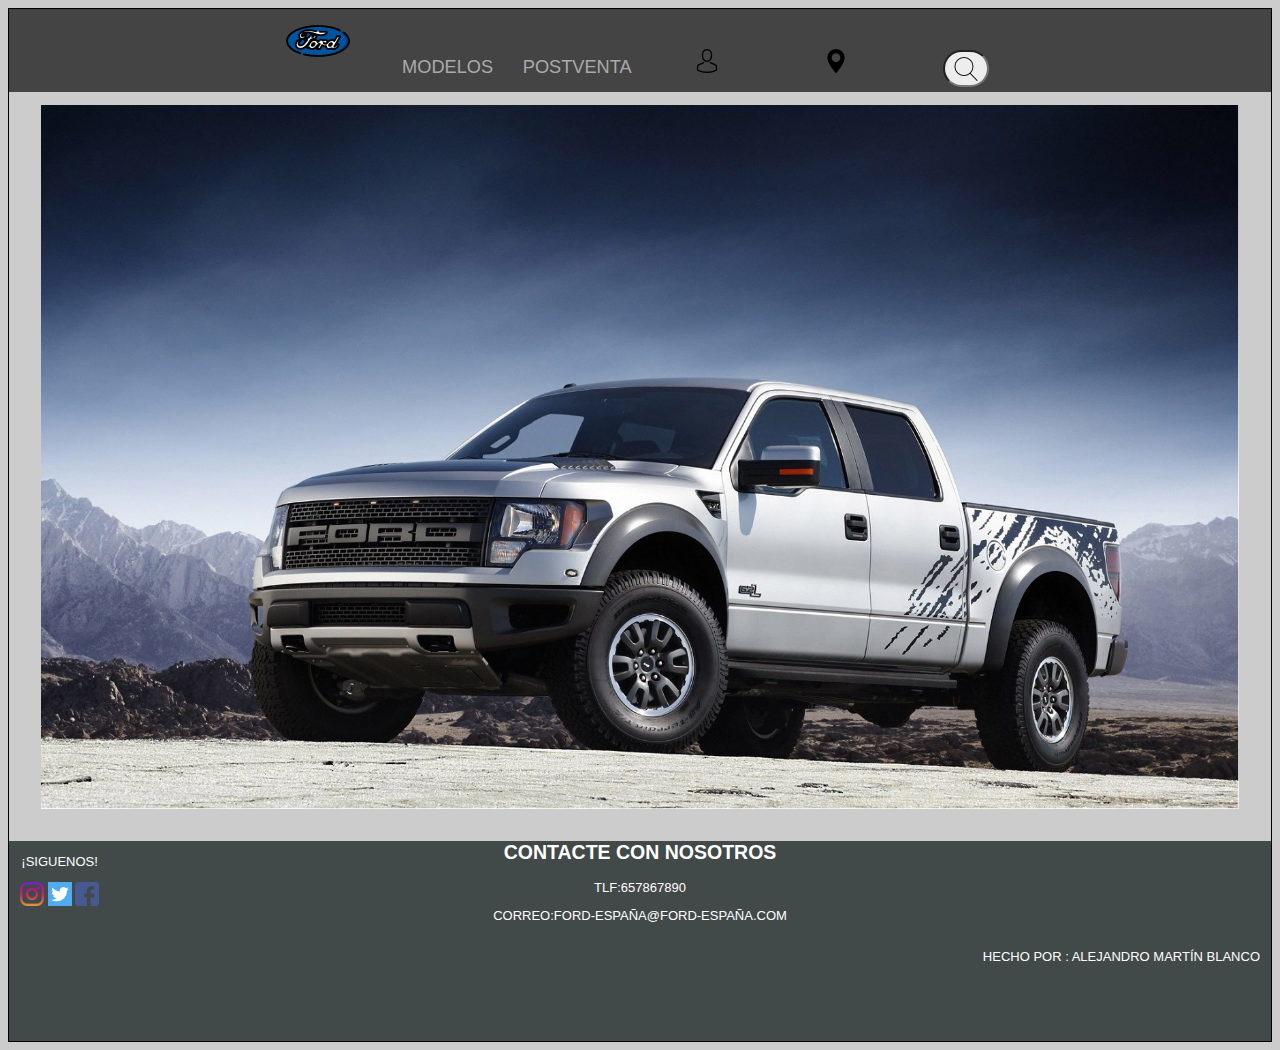
<file: index.html>
<!DOCTYPE html>
<html>
<head>
	<meta charset="utf-8">
	<title>FORD</title>
	<link rel="stylesheet" type="text/css" href="css/css1.css">
</head>
<body>
	<header>
		<nav >
			
     		<ul>
        		<li class="home"><a href="index.html"><img src="imagenes/nav/ford.png"></a></li>
       			<li class="Vehiculos"><a href="#">Modelos</a>
            		<ul>
            			<li><a href="html/turismos.html">Turismos</a></li>
            			<li><a href="html/comerciales.html">Comerciales</a></li>
            			<li><a href="html/alta.html">Alta gama</a></li>
          			</ul>
        		</li>
        		<li class="post"><a class="active" href="#">Postventa</a>
        			<ul><li><a href="html/garantia.html">Garantia</a></li>
            			<li><a href="html/accesorios.html">Accesorios</a></li>
            			<li><a href="html/revisiones.html">Revisiones</a></li>
           				
          			</ul>
          		</li>
        		<li class="news"><a  onclick="document.getElementById('id01').style.display='block'"><img src="imagenes/nav/avatar.png"></a></li>
        		<li class="btn"><a onclick="document.getElementById('id02').style.display='block'"><img src="imagenes/nav/posicion.png"></a></li>
        		<li class="contact">
        			<form action="">
        			<input type="search" name="nombre" placeholder="Buscar">
        		</li>
      		</ul>
		
			
		</nav>
	</header>


	<div id="id01" class="modal">
		<h1>Inciar Sesión</h1>
  
  <form class="modal-content animate">
    
      <span onclick="document.getElementById('id01').style.display='none'" class="close" title="Close Modal">&times;</span>
    

  
		 		<div class="input-group input-group-lg">
				  <span class="input-group-addon" id="sizing-addon1"><i class="glyphicon glyphicon-envelope"></i></span>
				  <input type="email" class="form-control" name="correo" placeholder="Correo" id="Correo" aria-describedby="sizing-addon1" required>
				</div>
				<br>
				<div class="input-group input-group-lg">
				  <span class="input-group-addon" id="sizing-addon1"><i class="glyphicon glyphicon-lock"></i></span>
				  <input type="password" name="contra" class="form-control" placeholder="******" aria-describedby="sizing-addon1" required>
				</div>
				<br>
				<button class="cancelbtn" id="IngresoLog" type="submit">Entrar</button>
				
		 	
      <button type="button" onclick="document.getElementById('id01').style.display='none'" class="cancelbtn">Cancel</button>
    
    </div>
  </form>
</div>

<div id="id02" class="modal">
<iframe src="https://www.google.com/maps/embed?pb=!1m18!1m12!1m3!1d3035.7936108372087!2d-3.8754341841514184!3d40.457704779360455!2m3!1f0!2f0!3f0!3m2!1i1024!2i768!4f13.1!3m3!1m2!1s0xd4184fa85fdb189%3A0x5575ebba7b4d1951!2sConcesionario+Ford+Majadahonda!5e0!3m2!1ses!2ses!4v1526910744148" width="100%" height="100%" frameborder="0" style="border:0" allowfullscreen></iframe> <button type="button" onclick="document.getElementById('id02').style.display='none'" class="cancelbtn">Salir</button>
</div>	



	<section>
		<div class="slider">
			<ul>
				<li>
 					<img src="imagenes/slider/anuncio1.jpg" alt="">
 				</li>
				<li>
  					<img src="imagenes/slider/anuncio2.jpg" alt="mustang">
				</li>
				<li>
  					<img src="imagenes/slider/anuncio3.jpg" alt="explorer">
				</li>
				<li>
  					<img src="imagenes/slider/anuncio4.jpg" alt="">
				</li>
			</ul>
		</div>

	</section>

<footer>
	<article class="social">
		<p>¡Siguenos!</p>
		<a href="https://www.instagram.com/fordspain/?hl=es"><img src="imagenes/foot/instagram.png"></a>
		<a href="https://twitter.com/fordspain?lang=es"><img src="imagenes/foot/twitter.png"></a>
		<a href="https://www.facebook.com/FordSpain/"><img src="imagenes/foot/facebook.png"></a>

	</article>
	<article class="contacto">
		<h2>contacte con nosotros</h2>
		<p>tlf:657867890</p>
		<p>correo:ford-españa@ford-españa.com</p>

		
	</article>
	<article class="nombre">
		<p>hecho por : Alejandro Martín Blanco</p>
		
	</article>
</footer>

	

</body>
</html>
</file>
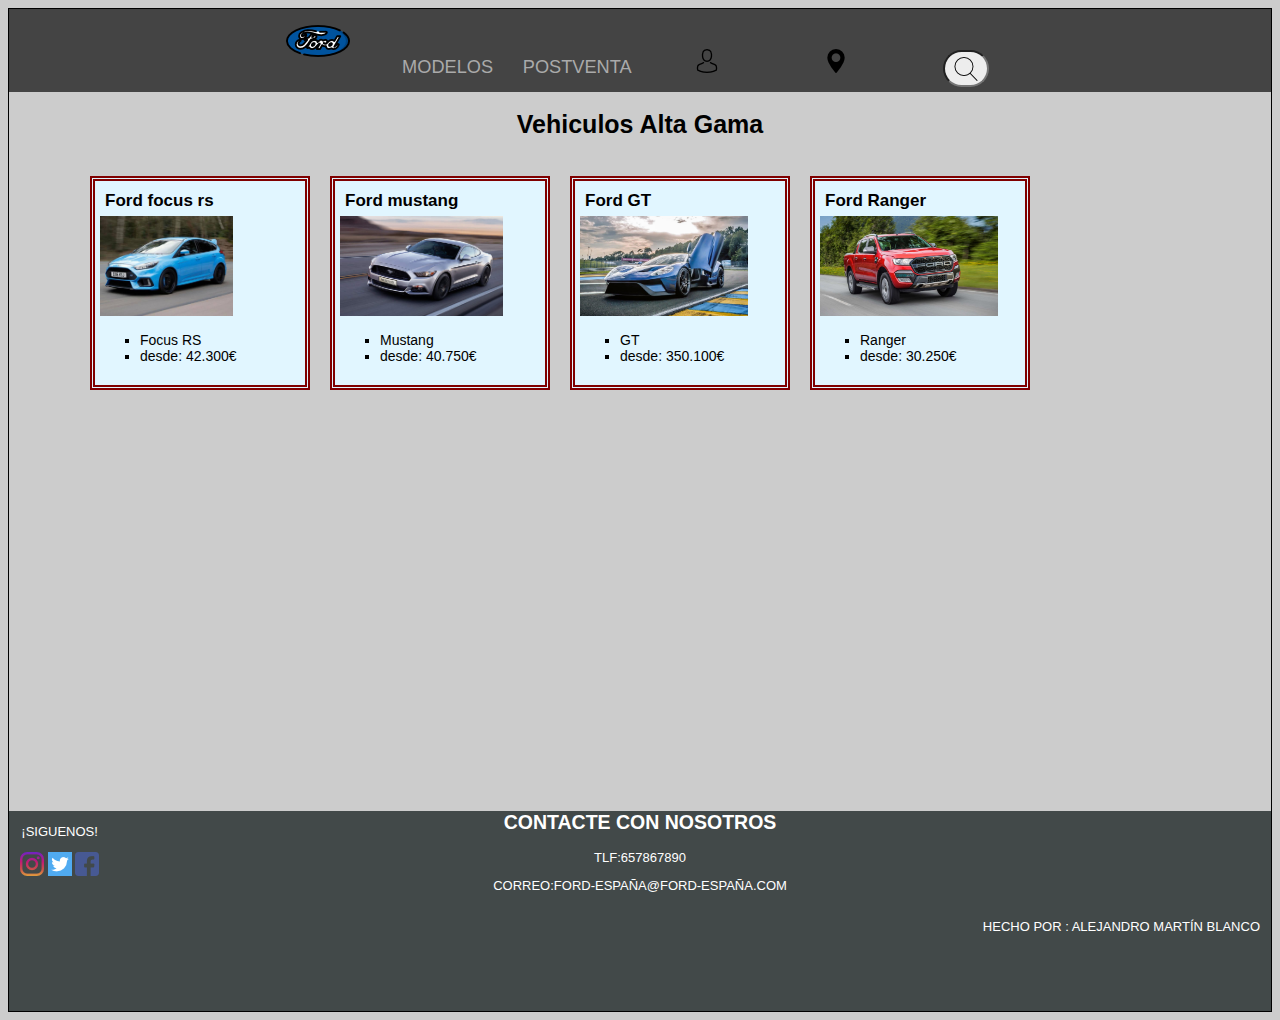
<file: html/alta.html>
<!DOCTYPE html>
<html>
<head>
	<meta charset="utf-8">
	<title>FORD</title>
	<link rel="stylesheet" type="text/css" href="../css/vehiculos.css">
</head>
<body>
	<header>
		<nav >
			
     		<ul>
        		<li class="home"><a href="../index.html"><img src="../imagenes/nav/ford.png"></a></li>
       			<li class="Vehiculos"><a href="#">Modelos</a>
            		<ul>
            			<li><a href="turismos.html">Turismos</a></li>
            			<li><a href="comerciales.html">Comerciales</a></li>
            			<li><a href="alta.html">Alta gama</a></li>
          			</ul>
        		</li>
        		<li class="post"><a class="active" href="#">Postventa</a>
        			<ul><li><a href="garantia.html">Garantia</a></li>
            			<li><a href="accesorios.html">Accesorios</a></li>
            			<li><a href="revisiones.html">Revisiones</a></li>
           				
          			</ul>
          		</li>
        		<li class="news"><a  onclick="document.getElementById('id01').style.display='block'"><img src="../imagenes/nav/avatar.png"></a></li>
        		<li class="btn"><a onclick="document.getElementById('id02').style.display='block'"><img src="../imagenes/nav/posicion.png"></a></li>
        		<li class="contact">
        			<form action="">
        			<input type="search" name="nombre" placeholder="Buscar">
        		</li>
      		</ul>
		
			
		</nav>
	</header>
<div id="id01" class="modal">
    <h1>Inciar Sesión</h1>
  
  <form class="modal-content animate">
    
      <span onclick="document.getElementById('id01').style.display='none'" class="close" title="Close Modal">&times;</span>
    

  
        <div class="input-group input-group-lg">
          <span class="input-group-addon" id="sizing-addon1"><i class="glyphicon glyphicon-envelope"></i></span>
          <input type="email" class="form-control" name="correo" placeholder="Correo" id="Correo" aria-describedby="sizing-addon1" required>
        </div>
        <br>
        <div class="input-group input-group-lg">
          <span class="input-group-addon" id="sizing-addon1"><i class="glyphicon glyphicon-lock"></i></span>
          <input type="password" name="contra" class="form-control" placeholder="******" aria-describedby="sizing-addon1" required>
        </div>
        <br>
        <button class="cancelbtn" id="IngresoLog" type="submit">Entrar</button>
        
      
      <button type="button" onclick="document.getElementById('id01').style.display='none'" class="cancelbtn">Cancel</button>
    
    </div>
  </form>
</div>

<div id="id02" class="modal">
<iframe src="https://www.google.com/maps/embed?pb=!1m18!1m12!1m3!1d3035.7936108372087!2d-3.8754341841514184!3d40.457704779360455!2m3!1f0!2f0!3f0!3m2!1i1024!2i768!4f13.1!3m3!1m2!1s0xd4184fa85fdb189%3A0x5575ebba7b4d1951!2sConcesionario+Ford+Majadahonda!5e0!3m2!1ses!2ses!4v1526910744148" width="100%" height="100%" frameborder="0" style="border:0" allowfullscreen></iframe> <button type="button" onclick="document.getElementById('id02').style.display='none'" class="cancelbtn">Salir</button>
</div>  
<iframe src = "../xml/alta.xml" scrolling="no"></iframe>



<footer>
	<article class="social">
		<p>¡Siguenos!</p>
		<a href="https://www.instagram.com/fordspain/?hl=es"><img src="../imagenes/foot/instagram.png"></a>
		<a href="https://twitter.com/fordspain?lang=es"><img src="../imagenes/foot/twitter.png"></a>
		<a href="https://www.facebook.com/FordSpain/"><img src="../imagenes/foot/facebook.png"></a>

	</article>
	<article class="contacto">
		<h2>contacte con nosotros</h2>
		<p>tlf:657867890</p>
		<p>correo:ford-españa@ford-españa.com</p>

		
	</article>
	<article class="nombre">
		<p>hecho por : Alejandro Martín Blanco</p>
		
	</article>
</footer>
</file>
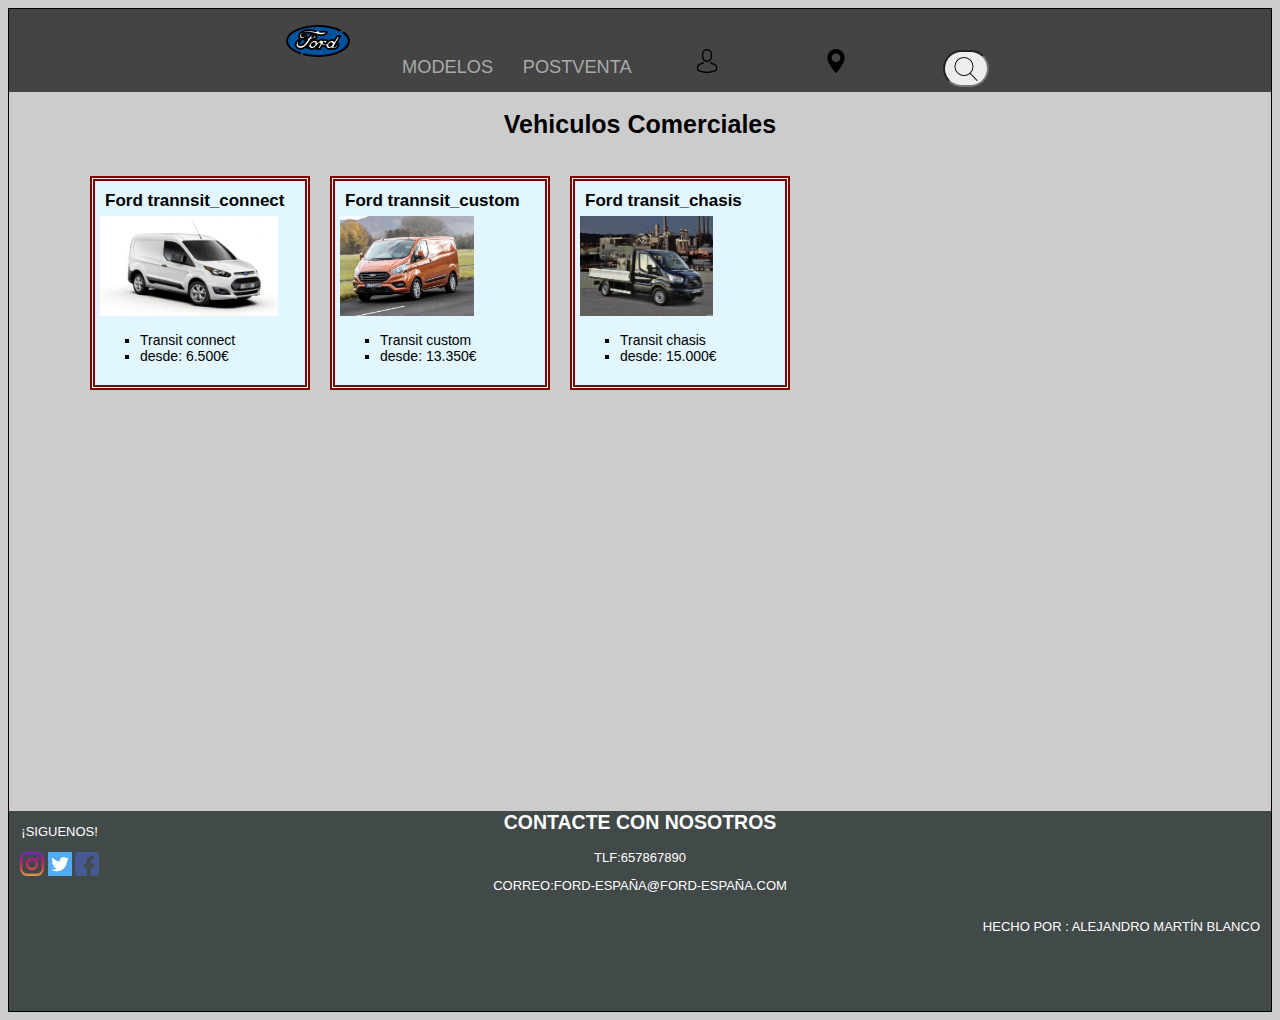
<file: html/comerciales.html>
<!DOCTYPE html>
<html>
<head>
	<meta charset="utf-8">
	<title>FORD</title>
	<link rel="stylesheet" type="text/css" href="../css/vehiculos.css">
</head>
<body>
	<header>
		<nav >
			
     		<ul>
        		<li class="home"><a href="../index.html"><img src="../imagenes/nav/ford.png"></a></li>
       			<li class="Vehiculos"><a href="#">Modelos</a>
            		<ul>
            			<li><a href="turismos.html">Turismos</a></li>
            			<li><a href="comerciales.html">Comerciales</a></li>
            			<li><a href="alta.html">Alta gama</a></li>
          			</ul>
        		</li>
        		<li class="post"><a class="active" href="#">Postventa</a>
        			<ul><li><a href="garantia.html">Garantia</a></li>
            			<li><a href="accesorios.html">Accesorios</a></li>
            			<li><a href="revisiones.html">Revisiones</a></li>
           				
          			</ul>
          		</li>
        		<li class="news"><a  onclick="document.getElementById('id01').style.display='block'"><img src="../imagenes/nav/avatar.png"></a></li>
        		<li class="btn"><a onclick="document.getElementById('id02').style.display='block'"><img src="../imagenes/nav/posicion.png"></a></li>
        		<li class="contact">
        			<form action="">
        			<input type="search" name="nombre" placeholder="Buscar">
        		</li>
      		</ul>
		
			
		</nav>
	</header>
<div id="id01" class="modal">
    <h1>Inciar Sesión</h1>
  
  <form class="modal-content animate">
    
      <span onclick="document.getElementById('id01').style.display='none'" class="close" title="Close Modal">&times;</span>
    

  
        <div class="input-group input-group-lg">
          <span class="input-group-addon" id="sizing-addon1"><i class="glyphicon glyphicon-envelope"></i></span>
          <input type="email" class="form-control" name="correo" placeholder="Correo" id="Correo" aria-describedby="sizing-addon1" required>
        </div>
        <br>
        <div class="input-group input-group-lg">
          <span class="input-group-addon" id="sizing-addon1"><i class="glyphicon glyphicon-lock"></i></span>
          <input type="password" name="contra" class="form-control" placeholder="******" aria-describedby="sizing-addon1" required>
        </div>
        <br>
        <button class="cancelbtn" id="IngresoLog" type="submit">Entrar</button>
        
      
      <button type="button" onclick="document.getElementById('id01').style.display='none'" class="cancelbtn">Cancel</button>
    
    </div>
  </form>
</div>

<div id="id02" class="modal">
<iframe src="https://www.google.com/maps/embed?pb=!1m18!1m12!1m3!1d3035.7936108372087!2d-3.8754341841514184!3d40.457704779360455!2m3!1f0!2f0!3f0!3m2!1i1024!2i768!4f13.1!3m3!1m2!1s0xd4184fa85fdb189%3A0x5575ebba7b4d1951!2sConcesionario+Ford+Majadahonda!5e0!3m2!1ses!2ses!4v1526910744148" width="100%" height="100%" frameborder="0" style="border:0" allowfullscreen></iframe> <button type="button" onclick="document.getElementById('id02').style.display='none'" class="cancelbtn">Salir</button>
</div>  	
<iframe src = "../xml/comerciales.xml" scrolling="no"></iframe>



<footer>
	<article class="social">
		<p>¡Siguenos!</p>
		<a href="https://www.instagram.com/fordspain/?hl=es"><img src="../imagenes/foot/instagram.png"></a>
		<a href="https://twitter.com/fordspain?lang=es"><img src="../imagenes/foot/twitter.png"></a>
		<a href="https://www.facebook.com/FordSpain/"><img src="../imagenes/foot/facebook.png"></a>

	</article>
	<article class="contacto">
		<h2>contacte con nosotros</h2>
		<p>tlf:657867890</p>
		<p>correo:ford-españa@ford-españa.com</p>

		
	</article>
	<article class="nombre">
		<p>hecho por : Alejandro Martín Blanco</p>
		
	</article>
</footer>
</file>
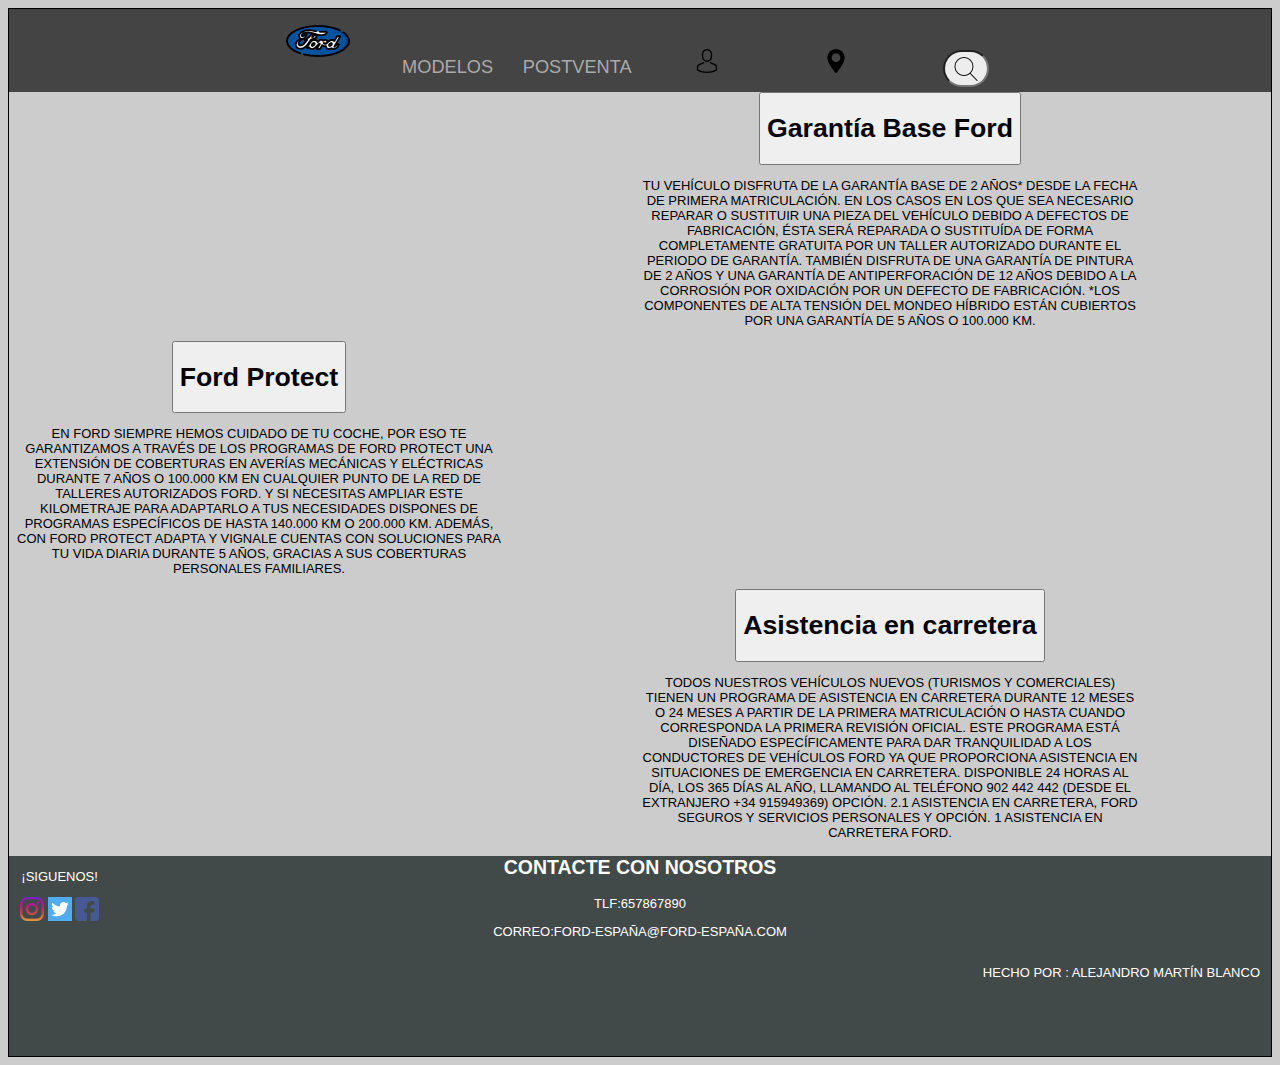
<file: html/garantia.html>
<!DOCTYPE html>
<html>
<head>
	<meta charset="utf-8">
	<title>FORD</title>
	<link rel="stylesheet" type="text/css" href="../css/posventa.css">
</head>
<body>
	<header>
		<nav >
			
     		<ul>
        		<li class="home"><a href="../index.html"><img src="../imagenes/nav/ford.png"></a></li>
       			<li class="Vehiculos"><a href="#">Modelos</a>
            		<ul>
            			<li><a href="turismos.html">Turismos</a></li>
            			<li><a href="comerciales.html">Comerciales</a></li>
            			<li><a href="alta.html">Alta gama</a></li>
          			</ul>
        		</li>
        		<li class="post"><a class="active" href="#">Postventa</a>
        			<ul><li><a href="#">Garantia</a></li>
            			<li><a href="#">Accesorios</a></li>
            			<li><a href="#">Revisiones</a></li>
           				
          			</ul>
          		</li>
        		<li class="news"><a  onclick="document.getElementById('id01').style.display='block'"><img src="../imagenes/nav/avatar.png"></a></li>
        		<li class="btn"><a onclick="document.getElementById('id02').style.display='block'"><img src="../imagenes/nav/posicion.png"></a></li>
        		<li class="contact">
        			<form action="">
        			<input type="search" name="nombre" placeholder="Buscar">
        		</li>
      		</ul>
		
			
		</nav>
	</header>

<div id="id01" class="modal">
    <h1>Inciar Sesión</h1>
  
  <form class="modal-content animate">
    
      <span onclick="document.getElementById('id01').style.display='none'" class="close" title="Close Modal">&times;</span>
    

  
        <div class="input-group input-group-lg">
          <span class="input-group-addon" id="sizing-addon1"><i class="glyphicon glyphicon-envelope"></i></span>
          <input type="email" class="form-control" name="correo" placeholder="Correo" id="Correo" aria-describedby="sizing-addon1" required>
        </div>
        <br>
        <div class="input-group input-group-lg">
          <span class="input-group-addon" id="sizing-addon1"><i class="glyphicon glyphicon-lock"></i></span>
          <input type="password" name="contra" class="form-control" placeholder="******" aria-describedby="sizing-addon1" required>
        </div>
        <br>
        <button class="cancelbtn" id="IngresoLog" type="submit">Entrar</button>
        
      
      <button type="button" onclick="document.getElementById('id01').style.display='none'" class="cancelbtn">Cancel</button>
    
    </div>
  </form>
</div>

<div id="id02" class="modal">
<iframe src="https://www.google.com/maps/embed?pb=!1m18!1m12!1m3!1d3035.7936108372087!2d-3.8754341841514184!3d40.457704779360455!2m3!1f0!2f0!3f0!3m2!1i1024!2i768!4f13.1!3m3!1m2!1s0xd4184fa85fdb189%3A0x5575ebba7b4d1951!2sConcesionario+Ford+Majadahonda!5e0!3m2!1ses!2ses!4v1526910744148" width="100%" height="100%" frameborder="0" style="border:0" allowfullscreen></iframe> <button type="button" onclick="document.getElementById('id02').style.display='none'" class="cancelbtn">Salir</button>
</div>  	
<section>
  <article class="base">
    <button><h1>Garantía Base Ford</h1></button>
    <p>Tu vehículo disfruta de la Garantía Base de 2 años* desde la fecha de primera matriculación.

En los casos en los que sea necesario reparar o sustituir una pieza del vehículo debido a defectos de fabricación, ésta será reparada o sustituída de forma completamente gratuita por un Taller Autorizado durante el periodo de garantía.

También disfruta de una Garantía de Pintura de 2 años y una Garantía de Antiperforación de 12 años debido a la corrosión por oxidación por un defecto de fabricación.

*Los componentes de alta tensión del Mondeo Híbrido están cubiertos por una garantía de 5 años o 100.000 km.</p>
    
  </article>
  <article class="protect"> 
    <button><h1>Ford Protect</h1></button>
    <p> En Ford siempre hemos cuidado de tu coche, por eso te garantizamos a través de los programas de Ford Protect una extensión de coberturas en averías mecánicas y eléctricas durante 7 años o 100.000 Km en cualquier punto de la red de Talleres Autorizados Ford.

Y si necesitas ampliar este kilometraje para adaptarlo a tus necesidades dispones de programas específicos de hasta 140.000 Km o 200.000 Km.

Además, con Ford Protect Adapta y Vignale cuentas con soluciones para tu vida diaria durante 5 años, gracias a sus coberturas personales familiares.</p>

  </article>
   <article class="asistencia"> 
    <button><h1>Asistencia en carretera</h1></button>
    <p>Todos nuestros vehículos nuevos (turismos y comerciales) tienen un programa de asistencia en carretera durante 12 meses o 24 meses a partir de la primera matriculación o hasta cuando corresponda la primera revisión oficial.

Este programa está diseñado específicamente para dar tranquilidad a los conductores de vehículos Ford ya que proporciona asistencia en situaciones de emergencia en carretera.

Disponible 24 horas al día, los 365 días al año, llamando al teléfono 902 442 442 (desde el extranjero +34 915949369) Opción. 2.1 Asistencia en carretera, FORD Seguros y Servicios Personales y opción. 1 Asistencia en carretera Ford.</p>

  </article>
</section>


	

<footer>
	<article class="social">
		<p>¡Siguenos!</p>
		<a href="https://www.instagram.com/fordspain/?hl=es"><img src="../imagenes/foot/instagram.png"></a>
		<a href="https://twitter.com/fordspain?lang=es"><img src="../imagenes/foot/twitter.png"></a>
		<a href="https://www.facebook.com/FordSpain/"><img src="../imagenes/foot/facebook.png"></a>

	</article>
	<article class="contacto">
		<h2>contacte con nosotros</h2>
		<p>tlf:657867890</p>
		<p>correo:ford-españa@ford-españa.com</p>

		
	</article>
	<article class="nombre">
		<p>hecho por : Alejandro Martín Blanco</p>
		
	</article>
</footer>

	

</body>
</html>
</file>
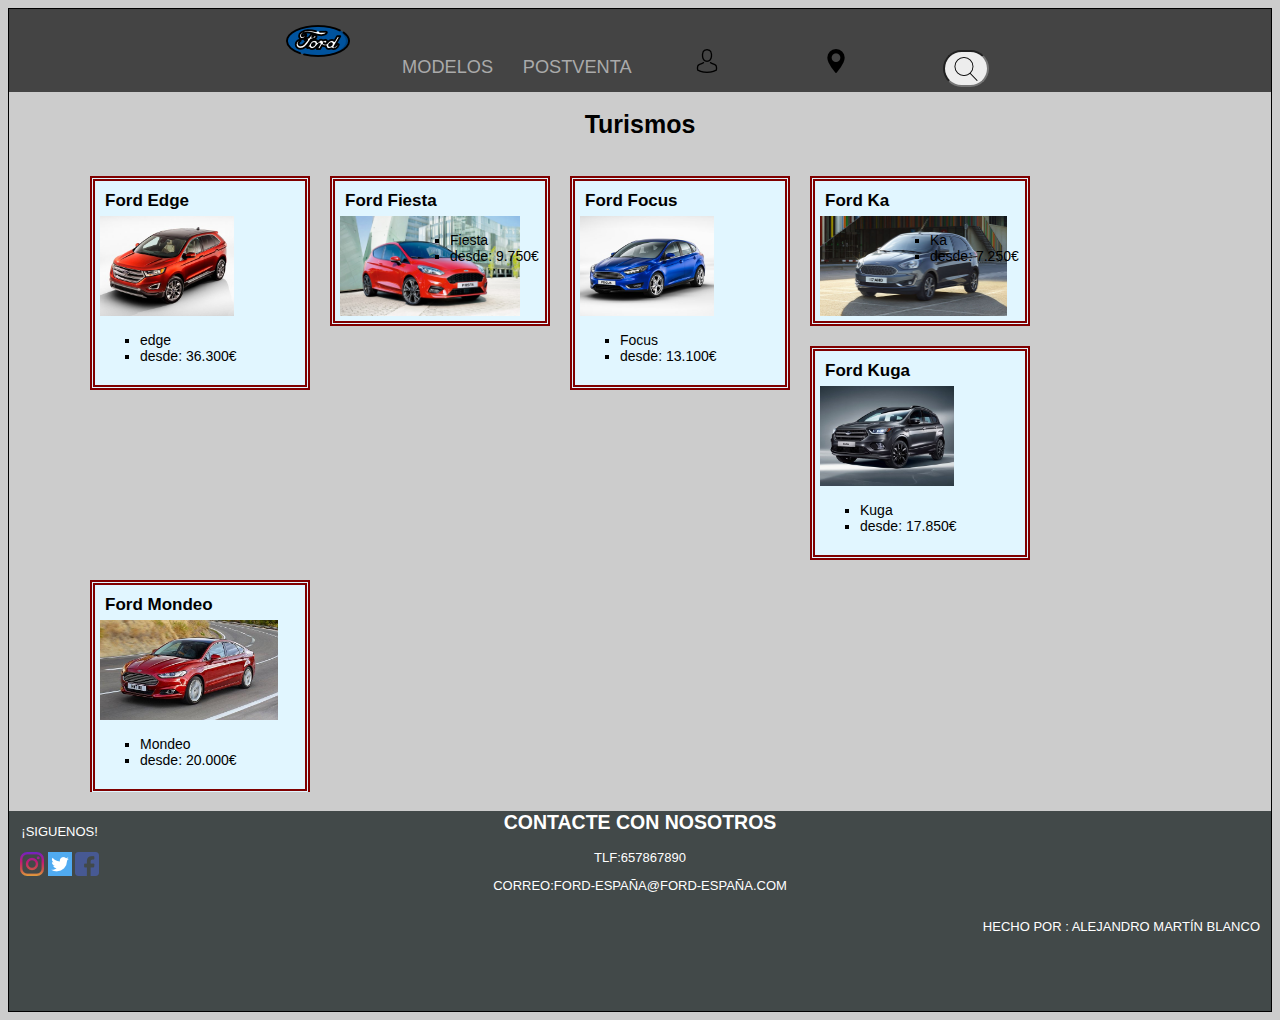
<file: html/turismos.html>
<!DOCTYPE html>
<html>
<head>
	<meta charset="utf-8">
	<title>FORD</title>
	<link rel="stylesheet" type="text/css" href="../css/vehiculos.css">
</head>
<body>
	<header>
		<nav >
			
     		<ul>
        		<li class="home"><a href="../index.html"><img src="../imagenes/nav/ford.png"></a></li>
       			<li class="Vehiculos"><a href="#">Modelos</a>
            		<ul>
            			<li><a href="turismos.html">Turismos</a></li>
            			<li><a href="comerciales.html">Comerciales</a></li>
            			<li><a href="alta.html">Alta gama</a></li>
          			</ul>
        		</li>
        		<li class="post"><a class="active" href="#">Postventa</a>
        			<ul><li><a href="garantia.html">Garantia</a></li>
            			<li><a href="accesorios.html">Accesorios</a></li>
            			<li><a href="revisiones.html">Revisiones</a></li>
           				
          			</ul>
          		</li>
        		<li class="news"><a  onclick="document.getElementById('id01').style.display='block'"><img src="../imagenes/nav/avatar.png"></a></li>
        		<li class="btn"><a onclick="document.getElementById('id02').style.display='block'"><img src="../imagenes/nav/posicion.png"></a></li>
        		<li class="contact">
        			<form action="">
        			<input type="search" name="nombre" placeholder="Buscar">
        		</li>
      		</ul>
		
			
		</nav>
	</header>


<div id="id01" class="modal">
    <h1>Inciar Sesión</h1>
  
  <form class="modal-content animate">
    
      <span onclick="document.getElementById('id01').style.display='none'" class="close" title="Close Modal">&times;</span>
    

  
        <div class="input-group input-group-lg">
          <span class="input-group-addon" id="sizing-addon1"><i class="glyphicon glyphicon-envelope"></i></span>
          <input type="email" class="form-control" name="correo" placeholder="Correo" id="Correo" aria-describedby="sizing-addon1" required>
        </div>
        <br>
        <div class="input-group input-group-lg">
          <span class="input-group-addon" id="sizing-addon1"><i class="glyphicon glyphicon-lock"></i></span>
          <input type="password" name="contra" class="form-control" placeholder="******" aria-describedby="sizing-addon1" required>
        </div>
        <br>
        <button class="cancelbtn" id="IngresoLog" type="submit">Entrar</button>
        
      
      <button type="button" onclick="document.getElementById('id01').style.display='none'" class="cancelbtn">Cancel</button>
    
    </div>
  </form>
</div>

<div id="id02" class="modal">
<iframe src="https://www.google.com/maps/embed?pb=!1m18!1m12!1m3!1d3035.7936108372087!2d-3.8754341841514184!3d40.457704779360455!2m3!1f0!2f0!3f0!3m2!1i1024!2i768!4f13.1!3m3!1m2!1s0xd4184fa85fdb189%3A0x5575ebba7b4d1951!2sConcesionario+Ford+Majadahonda!5e0!3m2!1ses!2ses!4v1526910744148" width="100%" height="100%" frameborder="0" style="border:0" allowfullscreen></iframe> <button type="button" onclick="document.getElementById('id02').style.display='none'" class="cancelbtn">Salir</button>
</div>  
<section >
<iframe src = "../xml/turismos.xml" scrolling="no"></iframe>
  
</section>



<footer>
	<article class="social">
		<p>¡Siguenos!</p>
		<a href="https://www.instagram.com/fordspain/?hl=es"><img src="../imagenes/foot/instagram.png"></a>
		<a href="https://twitter.com/fordspain?lang=es"><img src="../imagenes/foot/twitter.png"></a>
		<a href="https://www.facebook.com/FordSpain/"><img src="../imagenes/foot/facebook.png"></a>

	</article>
	<article class="contacto">
		<h2>contacte con nosotros</h2>
		<p>tlf:657867890</p>
		<p>correo:ford-españa@ford-españa.com</p>

		
	</article>
	<article class="nombre">
		<p>hecho por : Alejandro Martín Blanco</p>
		
	</article>
</footer>
</file>
<file: css/css1.css>
body { 
  background: #ccc;
  font-family: helvetica, arial, serif;
  font-size: 13px;
  text-transform: uppercase;
  text-align: center;
  border: 1px solid black;
}




/*Menu desplegable*/

nav ul {
  list-style: none;
  background-color: #444;
  text-align: center;
  padding: 0;
  margin: 0;
}

nav li {
  font-family: 'Oswald', sans-serif;
  border: 1 solid black;
  text-align: left;
}

nav a {
  text-decoration: none;
  color: #aaa;
  display: block;
  padding-left: 15px;
  border-bottom: 1px solid #888;

 
}

nav a:hover {
  background-color: #005f5f;
}

/* Sub Menus */
nav li li {
  font-size: .8em;
}




  nav li {
    width: 130px;
    border-bottom: none;
    height: 50px;
    line-height: 50px;
    font-size: 1.4em;
    display: inline-block;
    margin-right: -4px;
  }



  nav a {
    border-bottom: none;
  }

  nav > ul > li {
    text-align: center;
  }

  nav > ul > li > a {
    padding-left: 0;
  }

  /* Sub Menus */
  nav li ul {
    position: absolute;
    display: none;
    width: inherit;
  }

  nav li:hover ul {
    display: block;
  }

  nav li ul li {
    display: block;
  }

nav ul>li:hover ul li{
	height: 36px;
}

/*slider*/

.slider {
	width: 95%;
	margin: auto;
	overflow: hidden;
}

.slider ul {
	display: flex;
	padding: 0;
	width: 400%;
	
	animation: cambio 10s infinite alternate linear;
}

.slider li {
	width: 100%;
	list-style: none;
}

.slider img {
	width: 100%;
}

@keyframes cambio {
	0% {margin-left: 0;}
	20% {margin-left: 0;}
	
	25% {margin-left: -100%;}
	45% {margin-left: -100%;}
	
	50% {margin-left: -200%;}
	70% {margin-left: -200%;}
	
	75% {margin-left: -300%;}
	100% {margin-left: -300%;}
}

/*modal */
/* Extra styles for the cancel button */
.cancelbtn {
    width: auto;
    padding: 10px 18px;
    background-color:#f44336 ;
}



.container {
    padding: 16px;
}

span.psw {
    float: right;
    padding-top: 16px;
}
/* The Modal (background) */
.modal {
    display: none; /* Hidden by default */
    position: fixed; /* Stay in place */
    z-index: 1; /* Sit on top */
    left: 35%;
    top: 0;
    width: 30%; /* Full width */
    height: 30%; /* Full height */
    overflow: auto; /* Enable scroll if needed */
    
    background-color: rgba(255,255,255,0.8); /* Black w/ opacity */
    padding-top: 60px;
}



/* The Close Button (x) */
.close {
    position: absolute;
    right: 25px;
    top: 0;
    color: #000;
    font-size: 35px;
    font-weight: bold;
}

.close:hover,
.close:focus {
    color: red;
    cursor: pointer;
}

/* Add Zoom Animation */
.animate {
    -webkit-animation: animatezoom 0.6s;
    animation: animatezoom 0.6s
}

@-webkit-keyframes animatezoom {
    from {-webkit-transform: scale(0)} 
    to {-webkit-transform: scale(1)}
}
    
@keyframes animatezoom {
    from {transform: scale(0)} 
    to {transform: scale(1)}
}

/* Change styles for span and cancel button on extra small screens */
@media screen and (max-width: 300px) {
    span.psw {
       display: block;
       float: none;
    }
    .cancelbtn {
       width: 100%;
    }
}


/*buscador*/
		input[type="search"]{
    width: 45px; /*ancho por defecto*/
    background: #ededed url('../imagenes/nav/busqueda.png') no-repeat 9px center; /*icono lupa*/
    padding: 9px 10px 9px 32px;
    border-radius: 15em;
    -webkit-transition: all .5s; /* transición de .5seg a todos los elementos para chrome*/
    -moz-transition: all .5s; /* transición de .5seg a todos los elementos para mozilla*/
    -o-transition: all .5s; /* transición de .5seg a todos los elementos para ophera*/
    transition: all .5s; /* transición de .5seg a todos los elementos*/
    outline: none; /* ocultar el fucos automático de los input */
}
input[type="search"]:focus{
    width: 130px; /*tamaño del boton buscar al hacer click*/
    padding-left: 32px; /*espacio entre el icono lupa y el placeholder*/
    color: #000;
    background-color: #FFF;
   }



/*footer*/

footer{
	height: 200px;
	background-color: #424949;
	color: white;
	
}
footer article.social {
	position: absolute;
	left:20px;

}
footer article.nombre {
	position: absolute;
	right: 20px;

	
}
</file>
<file: css/vehiculos.css>
body { 
  background: #ccc;
  font-family: helvetica, arial, serif;
  font-size: 13px;
  text-transform: uppercase;
  text-align: center;
  border: 1px solid black;
}




/*Menu desplegable*/

nav ul {
  list-style: none;
  background-color: #444;
  text-align: center;
  padding: 0;
  margin: 0;
}

nav li {
  font-family: 'Oswald', sans-serif;
  border: 1 solid black;
  text-align: left;
}

nav a {
  text-decoration: none;
  color: #aaa;
  display: block;
  padding-left: 15px;
  border-bottom: 1px solid #888;

 
}

nav a:hover {
  background-color: #005f5f;
}

/* Sub Menus */
nav li li {
  font-size: .8em;
}




  nav li {
    width: 130px;
    border-bottom: none;
    height: 50px;
    line-height: 50px;
    font-size: 1.4em;
    display: inline-block;
    margin-right: -4px;
  }



  nav a {
    border-bottom: none;
  }

  nav > ul > li {
    text-align: center;
  }

  nav > ul > li > a {
    padding-left: 0;
  }

  /* Sub Menus */
  nav li ul {
    position: absolute;
    display: none;
    width: inherit;
  }

  nav li:hover ul {
    display: block;
  }

  nav li ul li {
    display: block;
  }

nav ul>li:hover ul li{
	height: 36px;
}



/*modal */
/* Extra styles for the cancel button */
.cancelbtn {
    width: auto;
    padding: 10px 18px;
    background-color:#f44336 ;
}




.container {
    padding: 16px;
}

span.psw {
    float: right;
    padding-top: 16px;
}
/* The Modal (background) */
.modal {
    display: none; /* Hidden by default */
    position: fixed; /* Stay in place */
    z-index: 1; /* Sit on top */
    left: 35%;
    top: 0;
    width: 30%; /* Full width */
    height: 30%; /* Full height */
    overflow: auto; /* Enable scroll if needed */
    
    background-color: rgba(255,255,255,0.8); /* Black w/ opacity */
    padding-top: 60px;
}



/* The Close Button (x) */
.close {
    position: absolute;
    right: 25px;
    top: 0;
    color: #000;
    font-size: 35px;
    font-weight: bold;
}

.close:hover,
.close:focus {
    color: red;
    cursor: pointer;
}

/* Add Zoom Animation */
.animate {
    -webkit-animation: animatezoom 0.6s;
    animation: animatezoom 0.6s
}

@-webkit-keyframes animatezoom {
    from {-webkit-transform: scale(0)} 
    to {-webkit-transform: scale(1)}
}
    
@keyframes animatezoom {
    from {transform: scale(0)} 
    to {transform: scale(1)}
}

/* Change styles for span and cancel button on extra small screens */
@media screen and (max-width: 300px) {
    span.psw {
       display: block;
       float: none;
    }
    .cancelbtn {
       width: 100%;
    }
}


/*buscador*/
		input[type="search"]{
    width: 45px; /*ancho por defecto*/
    background: #ededed url('../imagenes/nav/busqueda.png') no-repeat 9px center; /*icono lupa*/
    padding: 9px 10px 9px 32px;
    border-radius: 15em;
    -webkit-transition: all .5s; /* transición de .5seg a todos los elementos para chrome*/
    -moz-transition: all .5s; /* transición de .5seg a todos los elementos para mozilla*/
    -o-transition: all .5s; /* transición de .5seg a todos los elementos para ophera*/
    transition: all .5s; /* transición de .5seg a todos los elementos*/
    outline: none; /* ocultar el fucos automático de los input */
}
input[type="search"]:focus{
    width: 130px; /*tamaño del boton buscar al hacer click*/
    padding-left: 32px; /*espacio entre el icono lupa y el placeholder*/
    color: #000;
    background-color: #FFF;
   }
iframe {
  border: none;
  width: 90%;
  height: 700px;
}


/*footer*/

footer{
	height: 200px;
	background-color: #424949;
	color: white;
	
}
footer article.social {
	position: absolute;
	left:20px;

}
footer article.nombre {
	position: absolute;
	right: 20px;
	
	
}
</file>
<file: css/posventa.css>
body { 
  background: #ccc;
  font-family: helvetica, arial, serif;
  font-size: 13px;
  text-transform: uppercase;
  text-align: center;
  border: 1px solid black;
}




/*Menu desplegable*/

nav ul {
  list-style: none;
  background-color: #444;
  text-align: center;
  padding: 0;
  margin: 0;
}

nav li {
  font-family: 'Oswald', sans-serif;
  border: 1 solid black;
  text-align: left;
}

nav a {
  text-decoration: none;
  color: #aaa;
  display: block;
  padding-left: 15px;
  border-bottom: 1px solid #888;

 
}

nav a:hover {
  background-color: #005f5f;
}

/* Sub Menus */
nav li li {
  font-size: .8em;
}




  nav li {
    width: 130px;
    border-bottom: none;
    height: 50px;
    line-height: 50px;
    font-size: 1.4em;
    display: inline-block;
    margin-right: -4px;
  }



  nav a {
    border-bottom: none;
  }

  nav > ul > li {
    text-align: center;
  }

  nav > ul > li > a {
    padding-left: 0;
  }

  /* Sub Menus */
  nav li ul {
    position: absolute;
    display: none;
    width: inherit;
  }

  nav li:hover ul {
    display: block;
  }

  nav li ul li {
    display: block;
  }

nav ul>li:hover ul li{
	height: 36px;
}



/*modal */
/* Extra styles for the cancel button */
.cancelbtn {
    width: auto;
    padding: 10px 18px;
    background-color:#f44336 ;
}




.container {
    padding: 16px;
}

span.psw {
    float: right;
    padding-top: 16px;
}
/* The Modal (background) */
.modal {
    display: none; /* Hidden by default */
    position: fixed; /* Stay in place */
    z-index: 1; /* Sit on top */
    left: 35%;
    top: 0;
    width: 30%; /* Full width */
    height: 30%; /* Full height */
    overflow: auto; /* Enable scroll if needed */
    
    background-color: rgba(255,255,255,0.8); /* Black w/ opacity */
    padding-top: 60px;
}


/* The Close Button (x) */
.close {
    position: absolute;
    right: 25px;
    top: 0;
    color: #000;
    font-size: 35px;
    font-weight: bold;
}

.close:hover,
.close:focus {
    color: red;
    cursor: pointer;
}

/* Add Zoom Animation */
.animate {
    -webkit-animation: animatezoom 0.6s;
    animation: animatezoom 0.6s
}

@-webkit-keyframes animatezoom {
    from {-webkit-transform: scale(0)} 
    to {-webkit-transform: scale(1)}
}
    
@keyframes animatezoom {
    from {transform: scale(0)} 
    to {transform: scale(1)}
}

/* Change styles for span and cancel button on extra small screens */
@media screen and (max-width: 300px) {
    span.psw {
       display: block;
       float: none;
    }
    .cancelbtn {
       width: 100%;
    }
}


/*buscador*/
		input[type="search"]{
    width: 45px; /*ancho por defecto*/
    background: #ededed url('../imagenes/nav/busqueda.png') no-repeat 9px center; /*icono lupa*/
    padding: 9px 10px 9px 32px;
    border-radius: 15em;
    -webkit-transition: all .5s; /* transición de .5seg a todos los elementos para chrome*/
    -moz-transition: all .5s; /* transición de .5seg a todos los elementos para mozilla*/
    -o-transition: all .5s; /* transición de .5seg a todos los elementos para ophera*/
    transition: all .5s; /* transición de .5seg a todos los elementos*/
    outline: none; /* ocultar el fucos automático de los input */
}
input[type="search"]:focus{
    width: 130px; /*tamaño del boton buscar al hacer click*/
    padding-left: 32px; /*espacio entre el icono lupa y el placeholder*/
    color: #000;
    background-color: #FFF;
   }
article.base{
  width:  500px;
  position:   relative; 
  left:  50%;
  

}
article.protect{
  width: 500px;
  position: relative;
}
article.asistencia{
  width:  500px;
  position:   relative;
    left:  50%;

}




/*footer*/

footer{
	height: 200px;
	background-color: #424949;
	color: white;
	
}
footer article.social {
	position: absolute;
	left:20px;

}
footer article.nombre {
	position: absolute;
	right: 20px;
	
	
}
</file>
